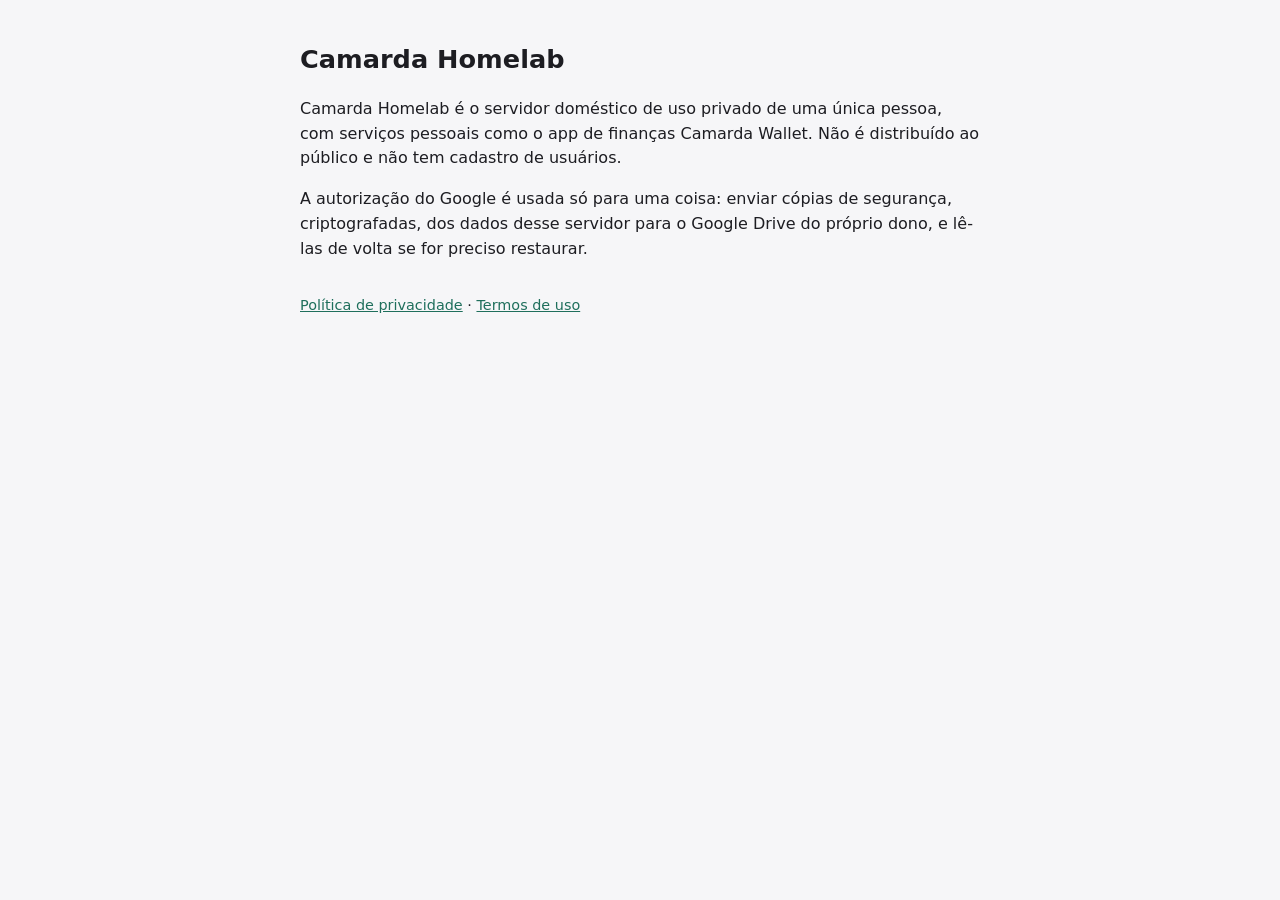
<file: index.html>
<!doctype html>
<html lang="pt-BR">
<head><meta charset="utf-8"><meta name="viewport" content="width=device-width, initial-scale=1"><title>Camarda Homelab</title><link rel="stylesheet" href="style.css"></head>
<body>
<h1>Camarda Homelab</h1>
<p>Camarda Homelab é o servidor doméstico de uso privado de uma única pessoa, com serviços pessoais como o app de finanças
Camarda Wallet. Não é distribuído ao público e não tem cadastro de usuários.</p>
<p>A autorização do Google é usada só para uma coisa: enviar cópias de segurança, criptografadas, dos dados desse servidor
para o Google Drive do próprio dono, e lê-las de volta se for preciso restaurar.</p>
<nav><a href="privacidade.html">Política de privacidade</a> · <a href="termos.html">Termos de uso</a></nav>
</body>
</html>
</file>
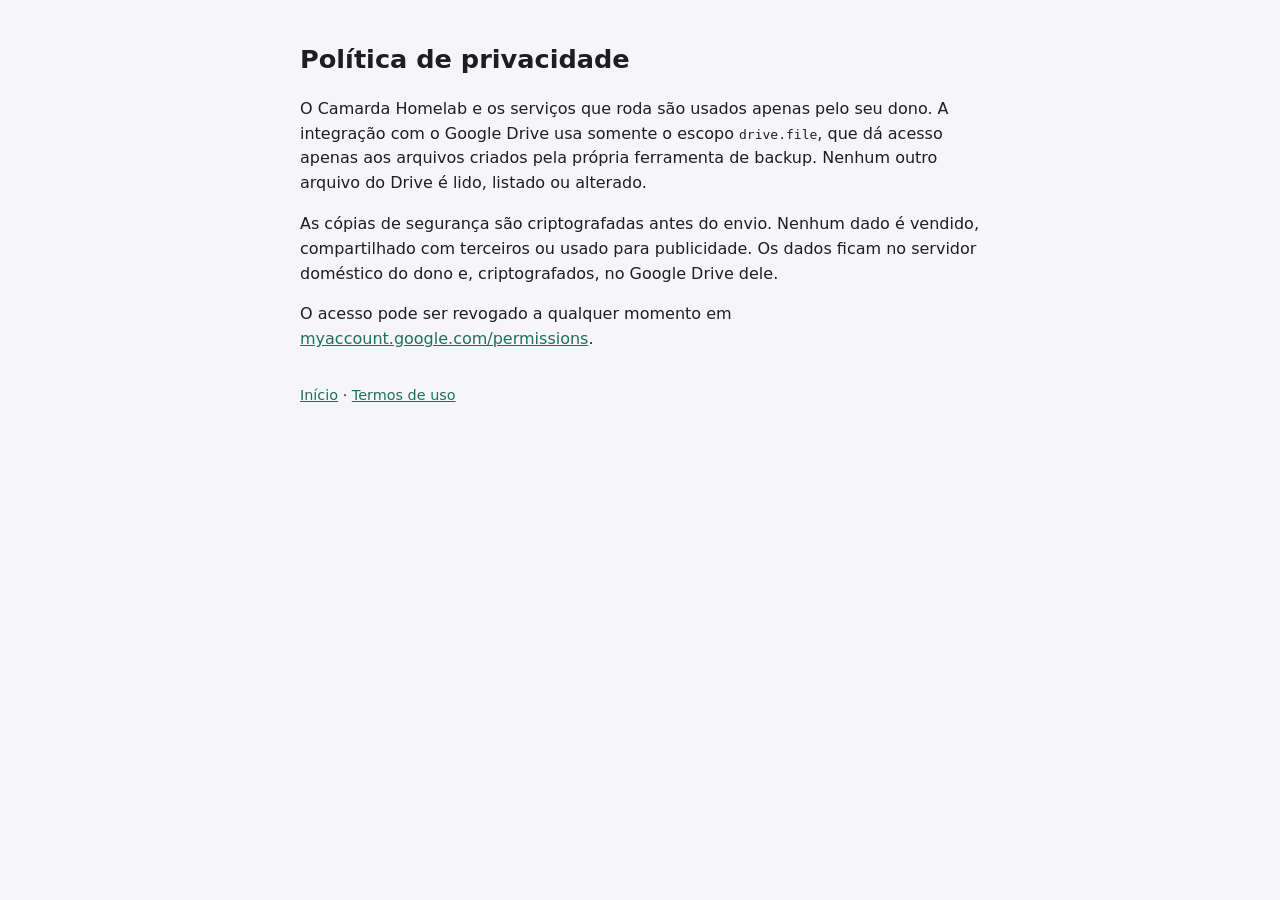
<file: privacidade.html>
<!doctype html>
<html lang="pt-BR">
<head><meta charset="utf-8"><meta name="viewport" content="width=device-width, initial-scale=1"><title>Política de privacidade · Camarda Homelab</title><link rel="stylesheet" href="style.css"></head>
<body>
<h1>Política de privacidade</h1>
<p>O Camarda Homelab e os serviços que roda são usados apenas pelo seu dono. A integração com o Google Drive usa somente o escopo
<code>drive.file</code>, que dá acesso apenas aos arquivos criados pela própria ferramenta de backup.
Nenhum outro arquivo do Drive é lido, listado ou alterado.</p>
<p>As cópias de segurança são criptografadas antes do envio. Nenhum dado é vendido, compartilhado com terceiros ou usado para publicidade.
Os dados ficam no servidor doméstico do dono e, criptografados, no Google Drive dele.</p>
<p>O acesso pode ser revogado a qualquer momento em <a href="https://myaccount.google.com/permissions">myaccount.google.com/permissions</a>.</p>
<nav><a href="index.html">Início</a> · <a href="termos.html">Termos de uso</a></nav>
</body>
</html>
</file>
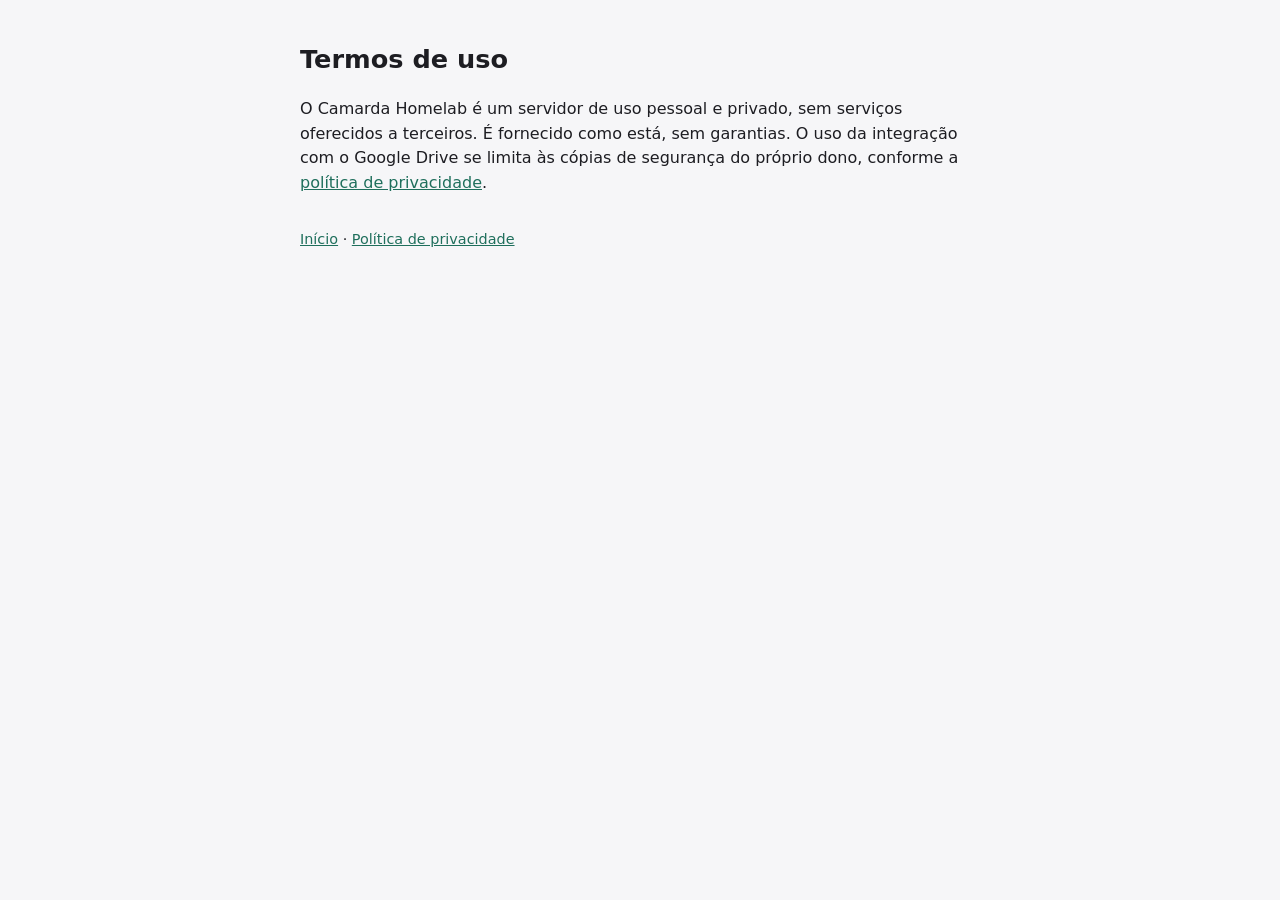
<file: termos.html>
<!doctype html>
<html lang="pt-BR">
<head><meta charset="utf-8"><meta name="viewport" content="width=device-width, initial-scale=1"><title>Termos de uso · Camarda Homelab</title><link rel="stylesheet" href="style.css"></head>
<body>
<h1>Termos de uso</h1>
<p>O Camarda Homelab é um servidor de uso pessoal e privado, sem serviços oferecidos a terceiros. É fornecido como está, sem garantias.
O uso da integração com o Google Drive se limita às cópias de segurança do próprio dono, conforme a
<a href="privacidade.html">política de privacidade</a>.</p>
<nav><a href="index.html">Início</a> · <a href="privacidade.html">Política de privacidade</a></nav>
</body>
</html>
</file>
<file: style.css>
body { font-family: system-ui, -apple-system, "Segoe UI", Roboto, sans-serif; max-width: 680px; margin: 40px auto; padding: 0 16px; line-height: 1.55; color: #1d1d22; background: #f6f6f8; }
h1 { font-size: 1.6rem; } a { color: #1f6f5c; } nav { margin-top: 32px; font-size: .9rem; }
</file>
